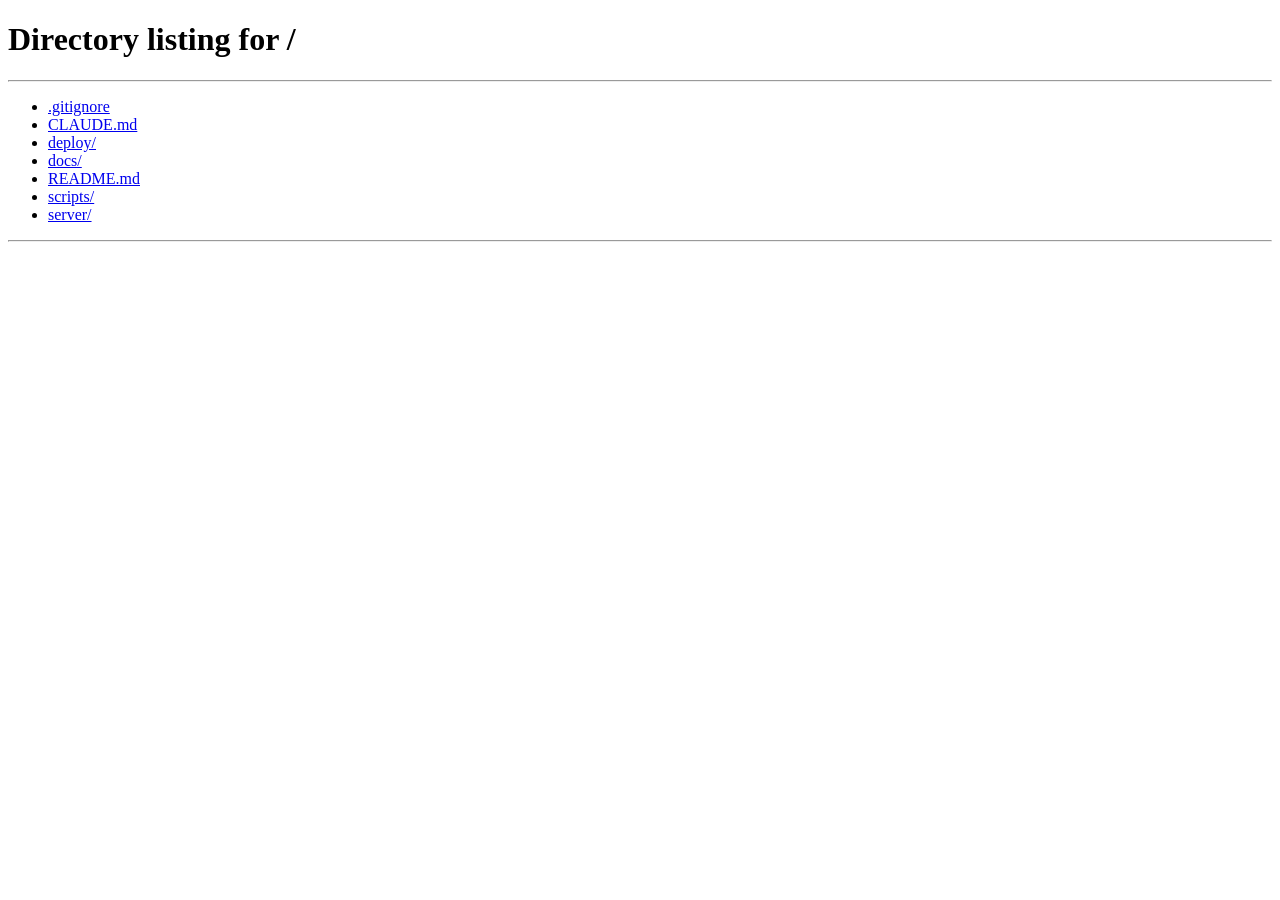
<file: server/app/static/reset.html>
<!doctype html>
<html lang="zh-CN">
  <head>
    <meta charset="utf-8" />
    <meta name="viewport" content="width=device-width, initial-scale=1, viewport-fit=cover" />
    <meta name="theme-color" content="#101418" />
    <title>Reset Hermes</title>
    <style>
      :root {
        color-scheme: dark;
        font-family: -apple-system, BlinkMacSystemFont, "Segoe UI", sans-serif;
        background: #101418;
        color: #f4f6f7;
      }

      body {
        min-height: 100dvh;
        display: grid;
        place-items: center;
        margin: 0;
        padding: 24px;
      }

      main {
        width: min(100%, 420px);
      }

      h1 {
        margin: 0 0 12px;
        font-size: 24px;
      }

      p {
        color: #a6b0b8;
        line-height: 1.6;
      }

      a {
        color: #69a7ff;
      }
    </style>
  </head>
  <body>
    <main>
      <h1>Resetting Hermes</h1>
      <p id="status">正在清理旧的 PWA 缓存...</p>
      <p><a href="/">返回 Hermes</a></p>
    </main>
    <script>
      (async () => {
        const status = document.querySelector("#status");
        try {
          if ("serviceWorker" in navigator) {
            const registrations = await navigator.serviceWorker.getRegistrations();
            await Promise.all(registrations.map((registration) => registration.unregister()));
          }
          if (window.caches?.keys) {
            const keys = await caches.keys();
            await Promise.all(keys.map((key) => caches.delete(key)));
          }
          status.textContent = "清理完成，正在返回 Hermes...";
          window.setTimeout(() => {
            window.location.replace("/");
          }, 600);
        } catch (error) {
          status.textContent = `清理失败：${error?.message || error}`;
        }
      })();
    </script>
  </body>
</html>
</file>
